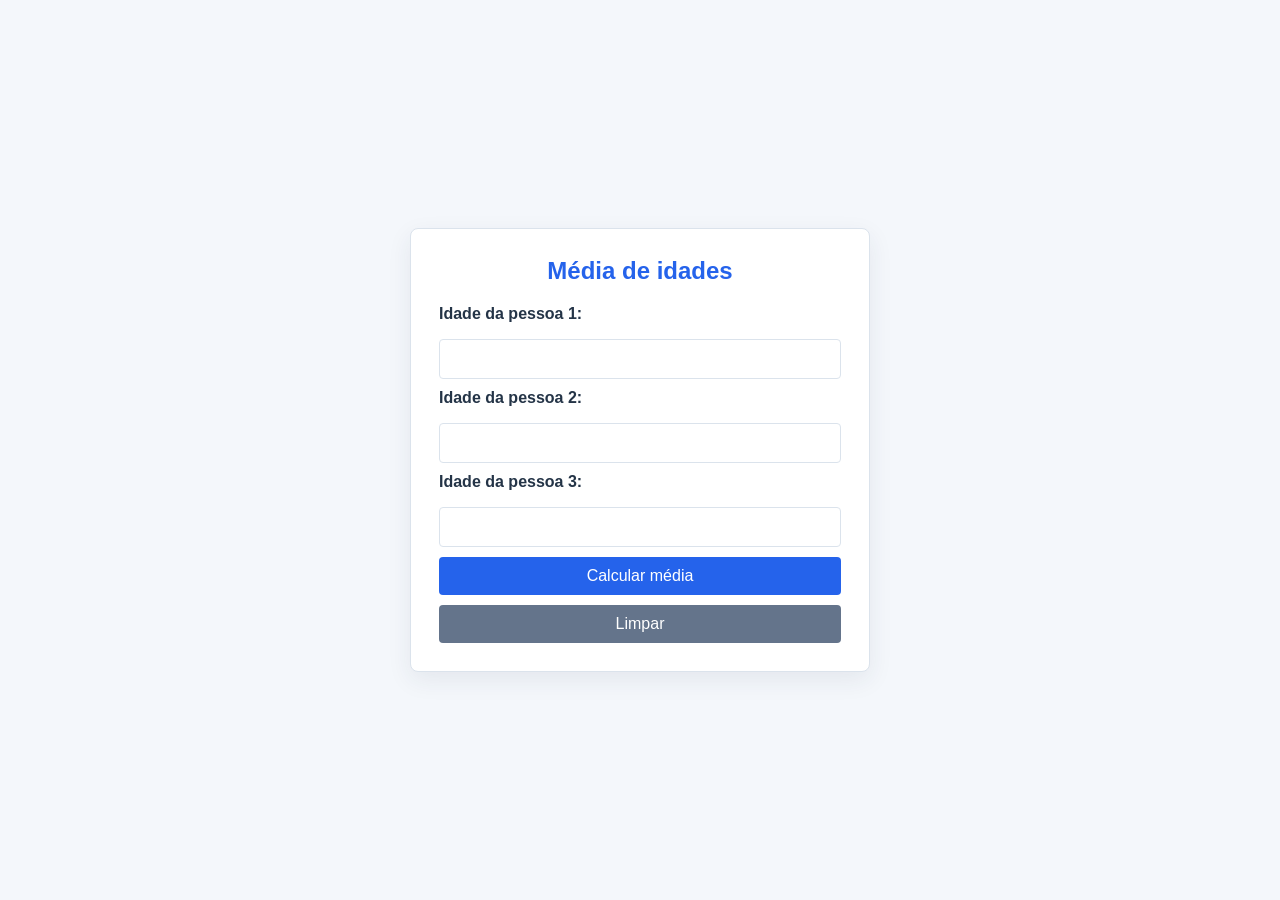
<file: etapas/semana-03-e-04/index.html>
<!doctype html>
<html lang="pt-BR">
  <head>
    <meta charset="UTF-8" />
    <meta name="viewport" content="width=device-width, initial-scale=1.0" />
    <title>Média de Idades</title>
    <link rel="stylesheet" href="style.css" />
  </head>

  <body>
    <main class="card">
      <h1>Média de idades</h1>

      <form action="calculaMedia.php" method="post">
        <label for="idade1">Idade da pessoa 1:</label>
        <input type="number" name="idade1" id="idade1" min="0" max="120" step="1" required />

        <label for="idade2">Idade da pessoa 2:</label>
        <input type="number" name="idade2" id="idade2" min="0" max="120" step="1" required />

        <label for="idade3">Idade da pessoa 3:</label>
        <input type="number" name="idade3" id="idade3" min="0" max="120" step="1" required />

        <button type="submit">Calcular média</button>
        <button type="reset">Limpar</button>
      </form>
    </main>
  </body>
</html>
</file>
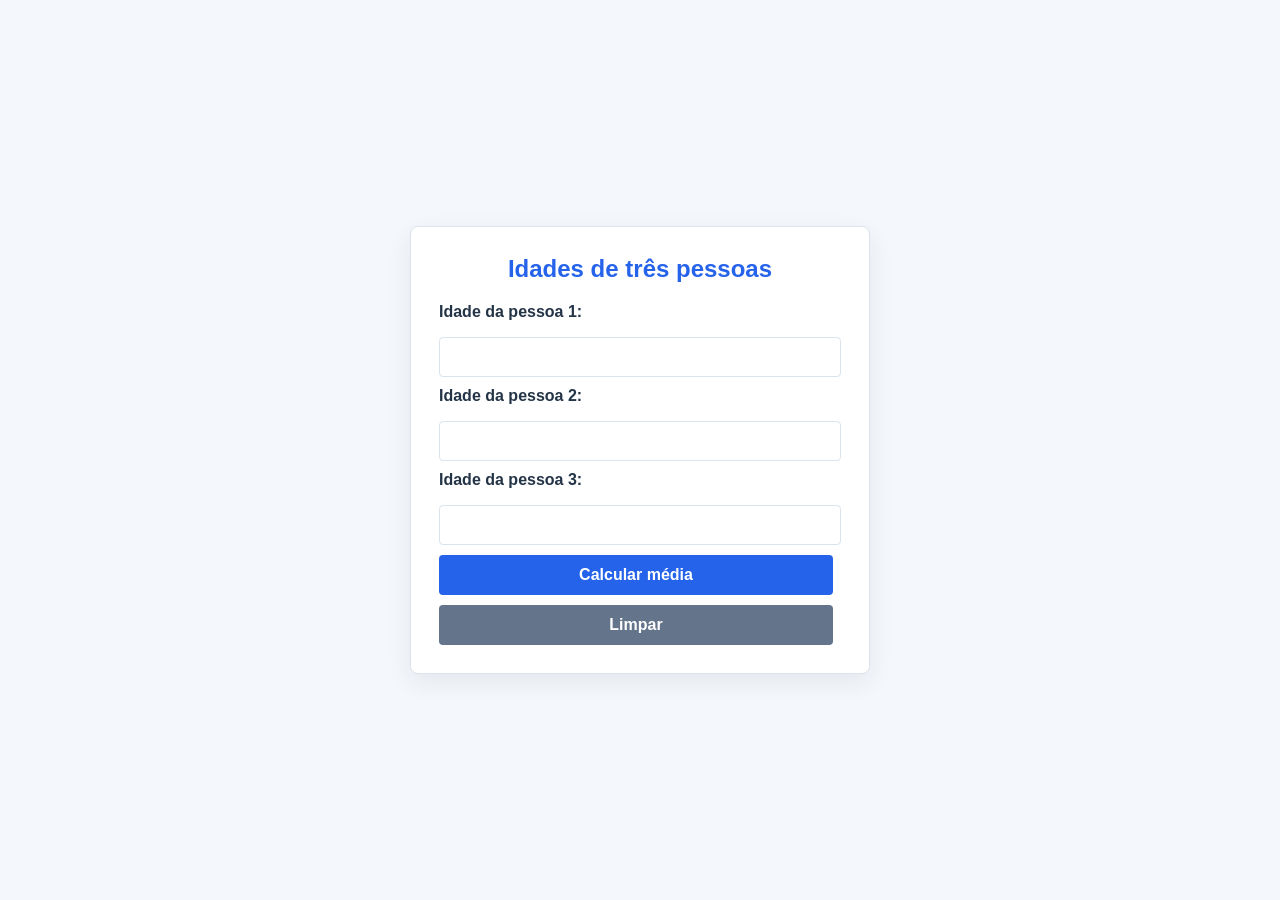
<file: etapas/semana-05-e-06/index.html>
<!doctype html>
<html lang="pt-BR">

<head>
    <meta charset="UTF-8" />
    <meta name="viewport" content="width=device-width, initial-scale=1.0" />
    <title>Média de Idades</title>
    <link rel="stylesheet" href="style.css" />
</head>

<body>
    <main class="card">
        <h1>Idades de três pessoas</h1>

        <form action="calculaMediaIdades.php" method="post">
            <label for="idade1">Idade da pessoa 1:</label>
            <input type="number" name="idade1" id="idade1" min="0" required />
            <label for="idade2">Idade da pessoa 2:</label>
            <input type="number" name="idade2" id="idade2" min="0" required />
            <label for="idade3">Idade da pessoa 3:</label>
            <input type="number" name="idade3" id="idade3" min="0" required />

            <button type="submit">Calcular média</button>
            <button type="reset">Limpar</button>
        </form>
    </main>
</body>

</html>
</file>
<file: etapas/semana-03-e-04/style.css>
:root {
    color-scheme: light;
    --bg: #f4f7fb;
    --card: #ffffff;
    --text: #243447;
    --muted: #64748b;
    --accent: #2563eb;
    --border: #dbe3ec;
}

* {
    box-sizing: border-box;
}

body {
    margin: 0;
    min-height: 100vh;
    padding: 24px;
    display: flex;
    align-items: center;
    justify-content: center;
    font-family: Arial, sans-serif;
    color: var(--text);
    background: var(--bg);
}

.card {
    width: min(100%, 460px);
    padding: 28px;
    background: var(--card);
    border: 1px solid var(--border);
    border-radius: 8px;
    box-shadow: 0 8px 24px rgba(36, 52, 71, 0.08);
}

h1 {
    margin: 0 0 20px;
    color: var(--accent);
    text-align: center;
    font-size: 1.5rem;
}

form {
    display: grid;
    gap: 10px;
}

fieldset {
    margin: 0 0 10px;
    padding: 12px 16px;
    border: 1px solid var(--border);
    border-radius: 4px;
}

legend {
    padding: 0 6px;
    color: var(--muted);
    font-weight: 600;
}

p {
    margin: 10px 0;
}

label {
    display: block;
    margin-bottom: 6px;
    font-weight: 600;
}

input[type="number"] {
    width: 100%;
    padding: 10px 12px;
    border: 1px solid var(--border);
    border-radius: 4px;
    font: inherit;
    background: #ffffff;
}

input[type="number"]:focus {
    outline: 2px solid rgba(37, 99, 235, 0.2);
    border-color: var(--accent);
}

button {
    padding: 10px 14px;
    border: 0;
    border-radius: 4px;
    color: #ffffff;
    font: inherit;
    cursor: pointer;
    background: var(--accent);
}

button[type="reset"] {
    background: var(--muted);
}

a {
    color: var(--accent);
}
</file>
<file: etapas/semana-05-e-06/style.css>
:root {
    color-scheme: light;
    --bg: #f4f7fb;
    --card: #ffffff;
    --text: #243447;
    --muted: #64748b;
    --accent: #2563eb;
    --border: #dbe3ec;
}

* {
    box-sizing: border-box;
}

body {
    margin: 0;
    min-height: 100vh;
    padding: 24px;
    display: flex;
    align-items: center;
    justify-content: center;
    font-family: Arial, sans-serif;
    color: var(--text);
    background: var(--bg);
}

.card {
    width: min(100%, 460px);
    padding: 28px;
    background: var(--card);
    border: 1px solid var(--border);
    border-radius: 8px;
    box-shadow: 0 8px 24px rgba(36, 52, 71, 0.08);
}

h1 {
    margin: 0 0 20px;
    color: var(--accent);
    text-align: center;
    font-size: 1.5rem;
}

form {
    display: grid;
    gap: 10px;
}

fieldset {
    margin: 0 0 10px;
    padding: 12px 16px;
    border: 1px solid var(--border);
    border-radius: 4px;
}

legend {
    padding: 0 6px;
    color: var(--muted);
    font-weight: 600;
}

p {
    margin: 10px 0;
}

label {
    display: block;
    margin-bottom: 6px;
    font-weight: 600;
}

input[type="number"] {
    width: 100%;
    padding: 10px 12px;
    border: 1px solid var(--border);
    border-radius: 4px;
    font: inherit;
    background: #ffffff;
}

input[type="number"]:focus {
    outline: 2px solid rgba(37, 99, 235, 0.2);
    border-color: var(--accent);
}

button {
    padding: 11px 16px;
    border: none;
    border-radius: 4px;
    background: var(--accent);
    color: #ffffff;
    font: inherit;
    font-weight: 700;
    cursor: pointer;
    margin-right: 8px;
}

button[type="reset"] {
    background: var(--muted);
}

button:hover {
    opacity: 0.9;
}

a {
    display: inline-block;
    margin-top: 20px;
    color: var(--accent);
    font-weight: 700;
    text-decoration: none;
}

a:hover {
    text-decoration: underline;
}
</file>
